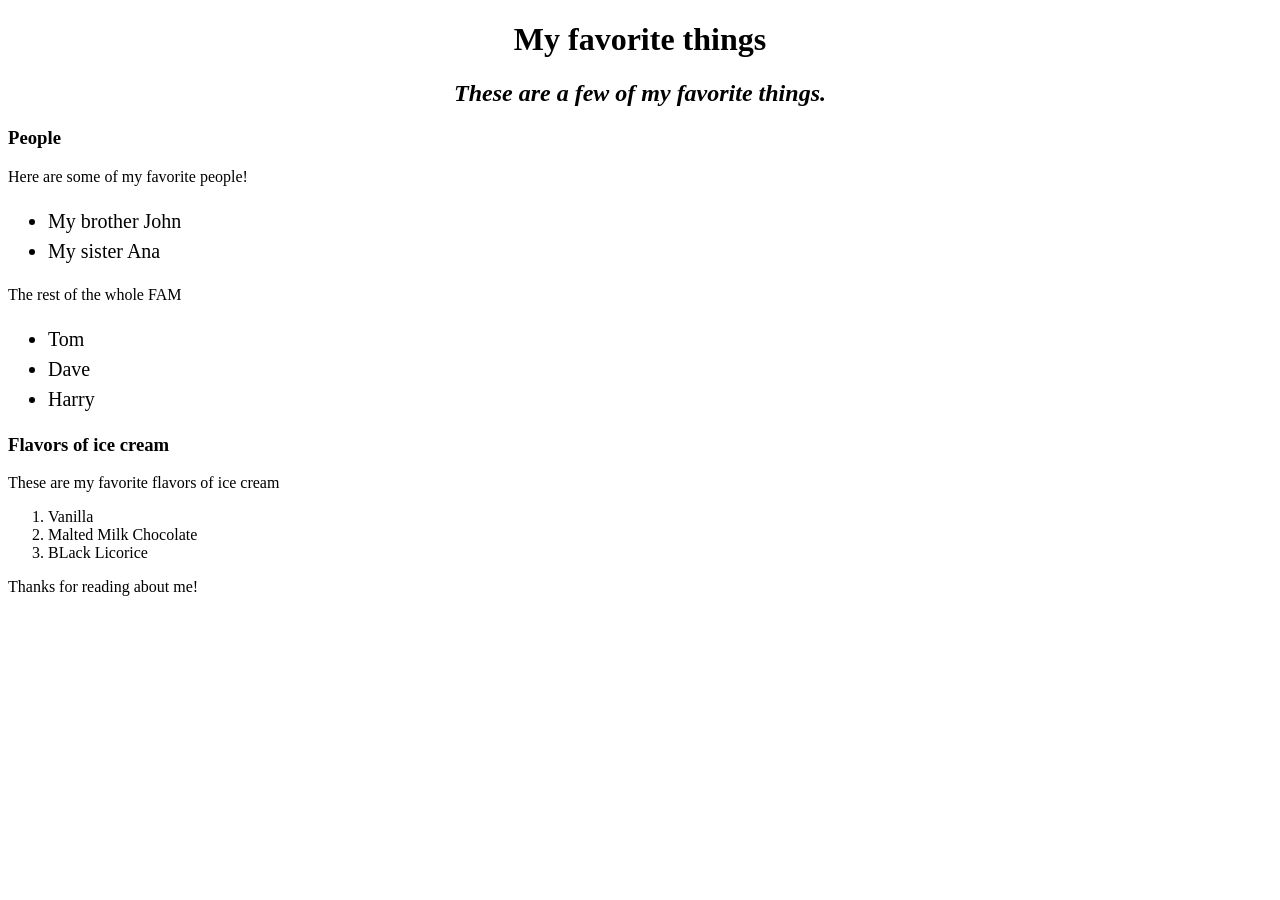
<file: index.html>
<!DOCTYPE html>
<html>
  <head>
    <link href="css/stylish.css" rel="stylesheet" type="text/css">
    <title>Robert's favorite things</title>
  </head>

<body>
  <h1>My favorite things</h1>
  <h2>These are a few of my favorite things.</h2>

  <h3>People</h3>
  <p>Here are some of my favorite people!</p>
  <ul>
    <li>My brother John</li>
    <li>My sister Ana</li>
  </ul>

  <p>The rest of the whole FAM</p>
    <ul>
      <li>Tom</li>
      <li>Dave</li>
      <li>Harry</li>

    </ul>

   <h3>Flavors of ice cream</h3>
   <p>These are my favorite flavors of ice cream</p>
   <ol>
     <li>Vanilla</li>
     <li>Malted Milk Chocolate</li>
     <li>BLack Licorice</li>
   </ol>

   <p> Thanks for reading about me!</p>

  </body>
</html>
</file>
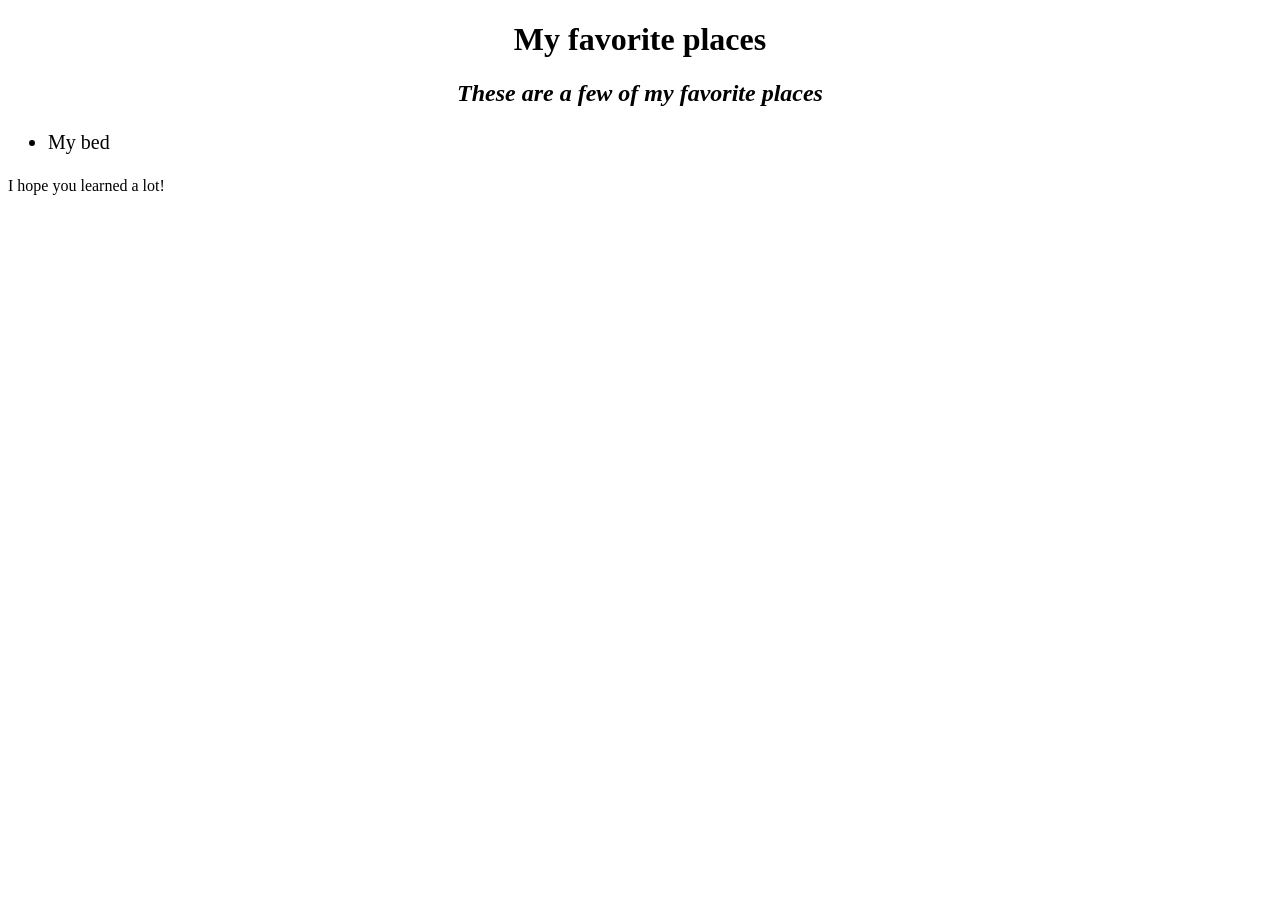
<file: favorite-places.html>
<!DOCTYPE html>
<html>
  <head>
    <link href="css/stylish.css" rel="stylesheet" type="text/css">
    <title>My Favorite Places!</title>
  </head>

  <body>
    <h1>My favorite places</h1>
    <h2>These are a few of my favorite places</h2>

    <ul>
      <li>My bed</li>
    </ul>

    <p>I hope you learned a lot!</p>
  </body>
</html>
</file>
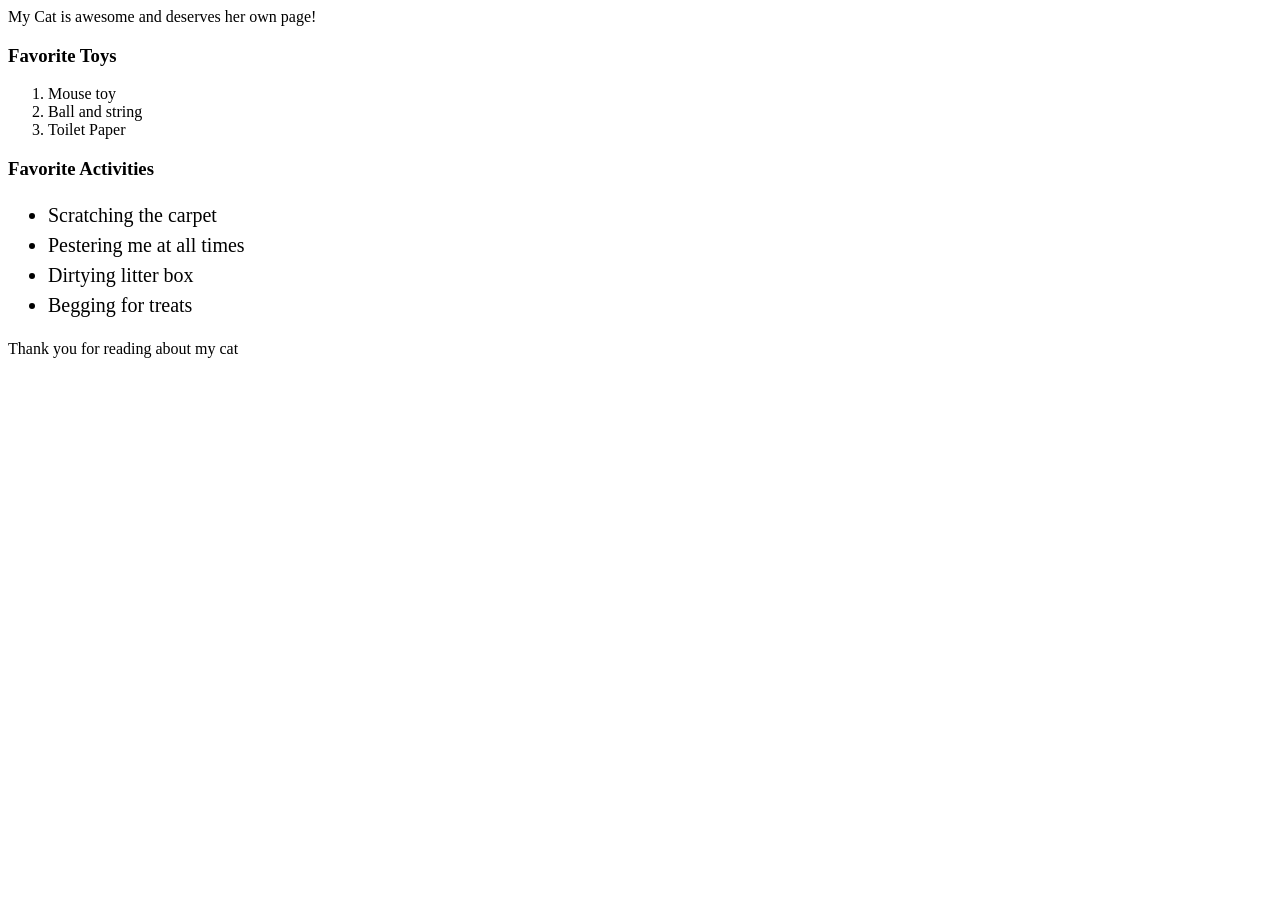
<file: my-cats-webpage.html>
<!DOCTYPE html>

<html>
  <link href="css/stylish.css" rel="stylesheet" type="text/css">
  <title>My Cat's New Webpage</title>

  <head>My Cat is awesome and deserves her own page!</head>

  <body>
    <h3>Favorite Toys</h3>
    <ol>
      <li>Mouse toy</li>
      <li>Ball and string</li>
      <li>Toilet Paper</li>
    </ol>

    <h3>Favorite Activities</h3>
    <ul>
      <li>Scratching the carpet</li>
      <li>Pestering me at all times</li>
      <li>Dirtying litter box</li>
      <li>Begging for treats</li>
    </ul>

    <p>Thank you for reading about my cat</p>
  </body>

</html>
</file>
<file: css/stylish.css>
h1 {
  color: #9f7g20;
  text-align: center;
}

h2 {
  font-style: oblique;
  text-align: center;
}

p {
  font-family: wingdings;
}

ul {
  font-size: 20px;
  line-height: 30px;
}
</file>
